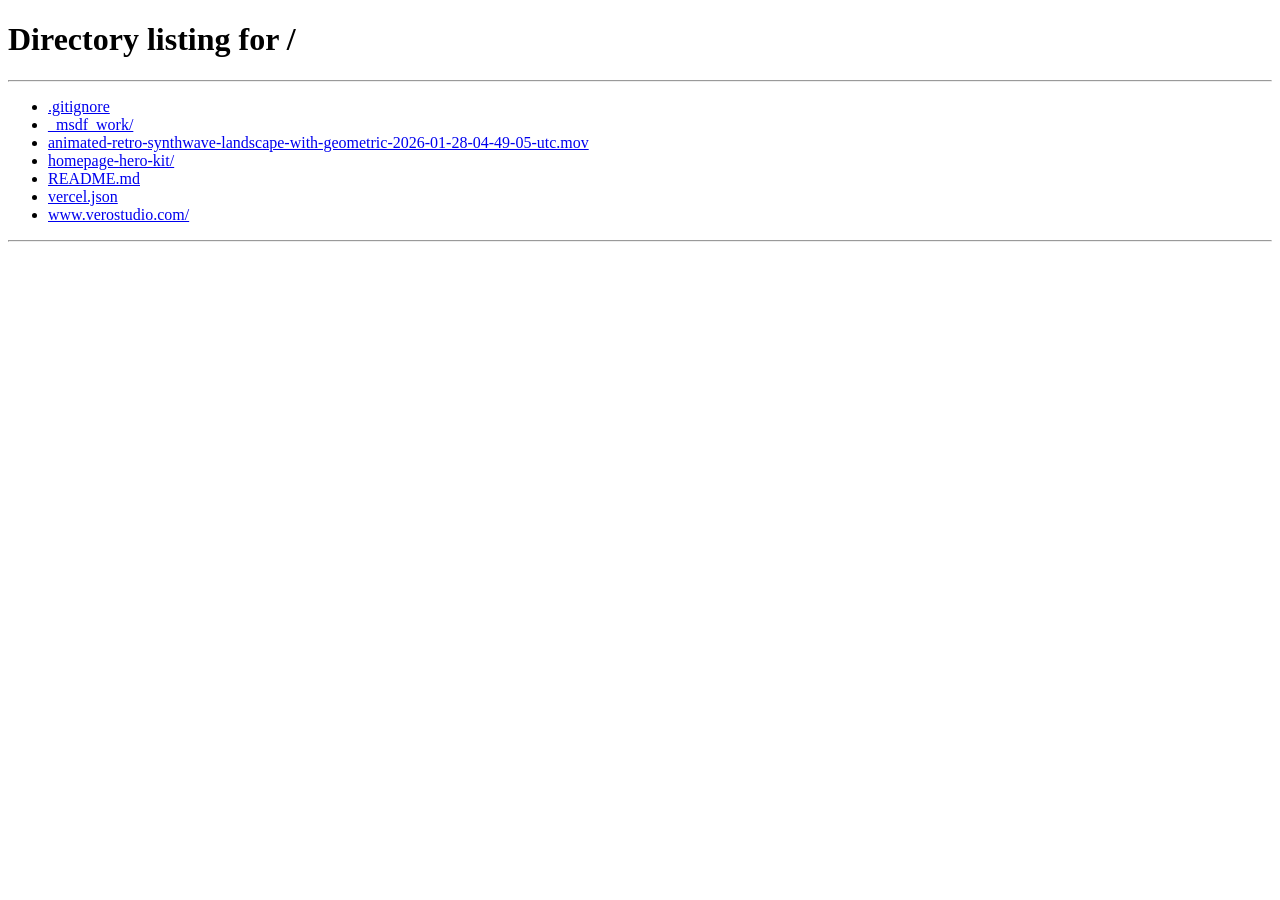
<file: www.verostudio.com/www.verostudio.com/hero/index.html>
<!DOCTYPE html>
<html lang="en">
  <head>
    <meta charset="UTF-8" />
    <meta http-equiv="refresh" content="0;url=/" />
    <meta name="viewport" content="width=device-width, initial-scale=1.0" />
    <title>Vicky — Graphic Designer</title>
    <script>location.replace("/");</script>
  </head>
  <body>
    <p><a href="/">Continue to site</a></p>
  </body>
</html>
</file>
